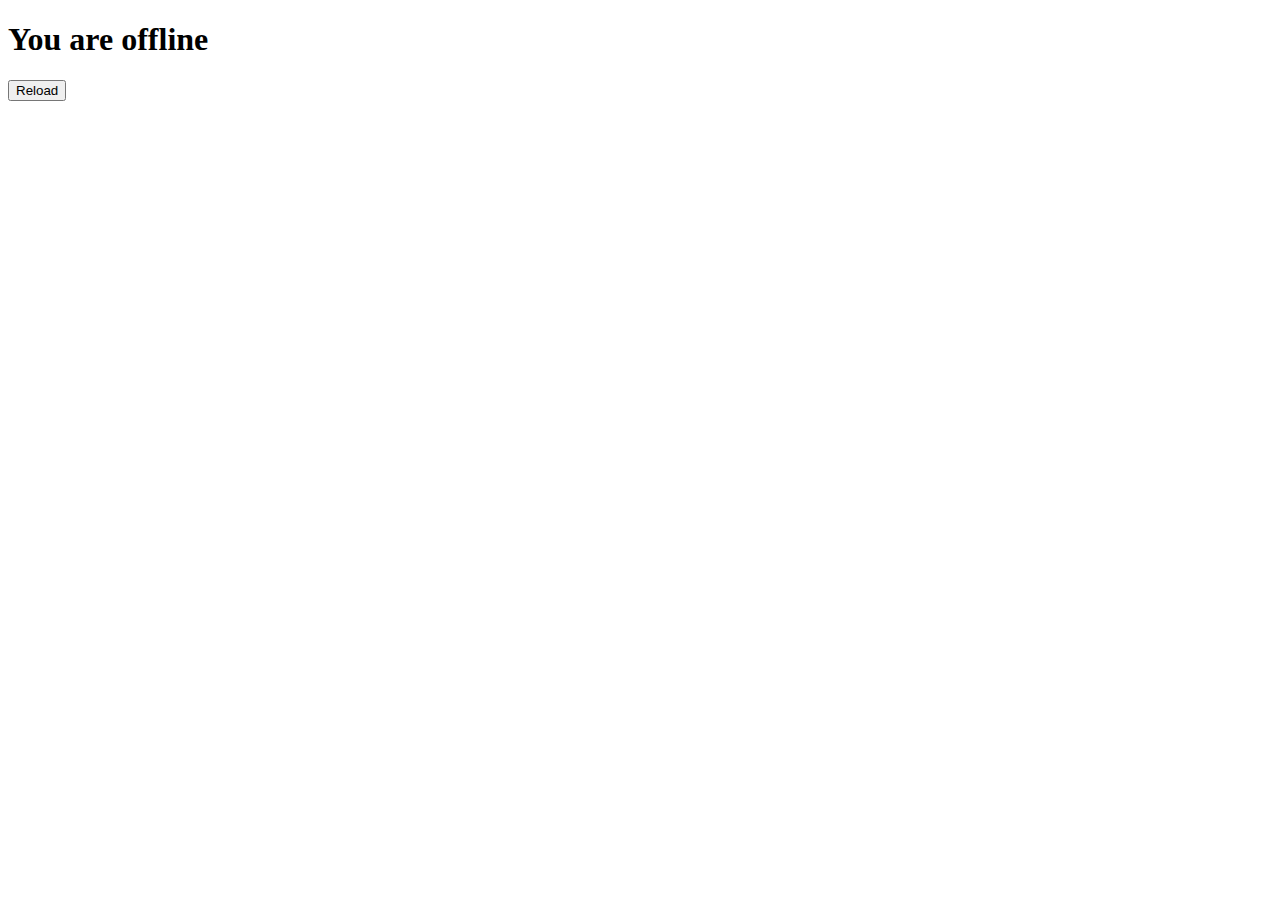
<file: offline.html>
<!DOCTYPE html>
<html>
    <head>
        <title>You are offline</title>
    </head>
    
    <body>
        <h1>You are offline</h1>
        
        <button onclick="window.location.reload();">Reload</button>
    </body>
</html>
</file>
